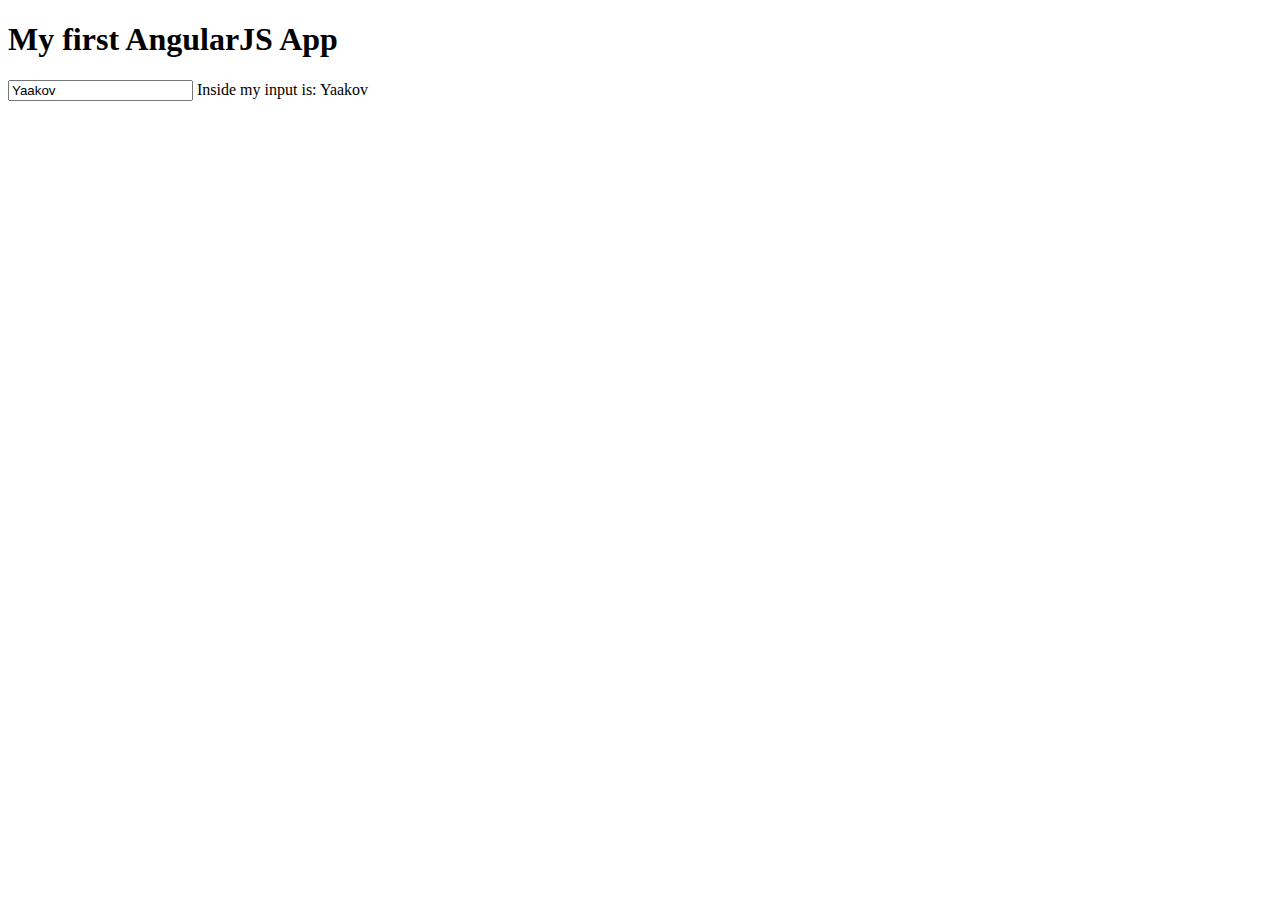
<file: index.html>
<!DOCTYPE html>
<html ng-app="myFirstApp">
  <head>
    <meta charset="utf-8">
    <script src="angular.min.js"></script>
    <script src="app.js"></script>
    <title>My first AngularJS App</title>
  </head>
  <body>
    <h1>My first AngularJS App</h1>
    <div ng-controller="MyFirstController">
        <input type="text" ng-model="name">
        Inside my input is: {{name}}
    </div>
  </body>
</html>
</file>
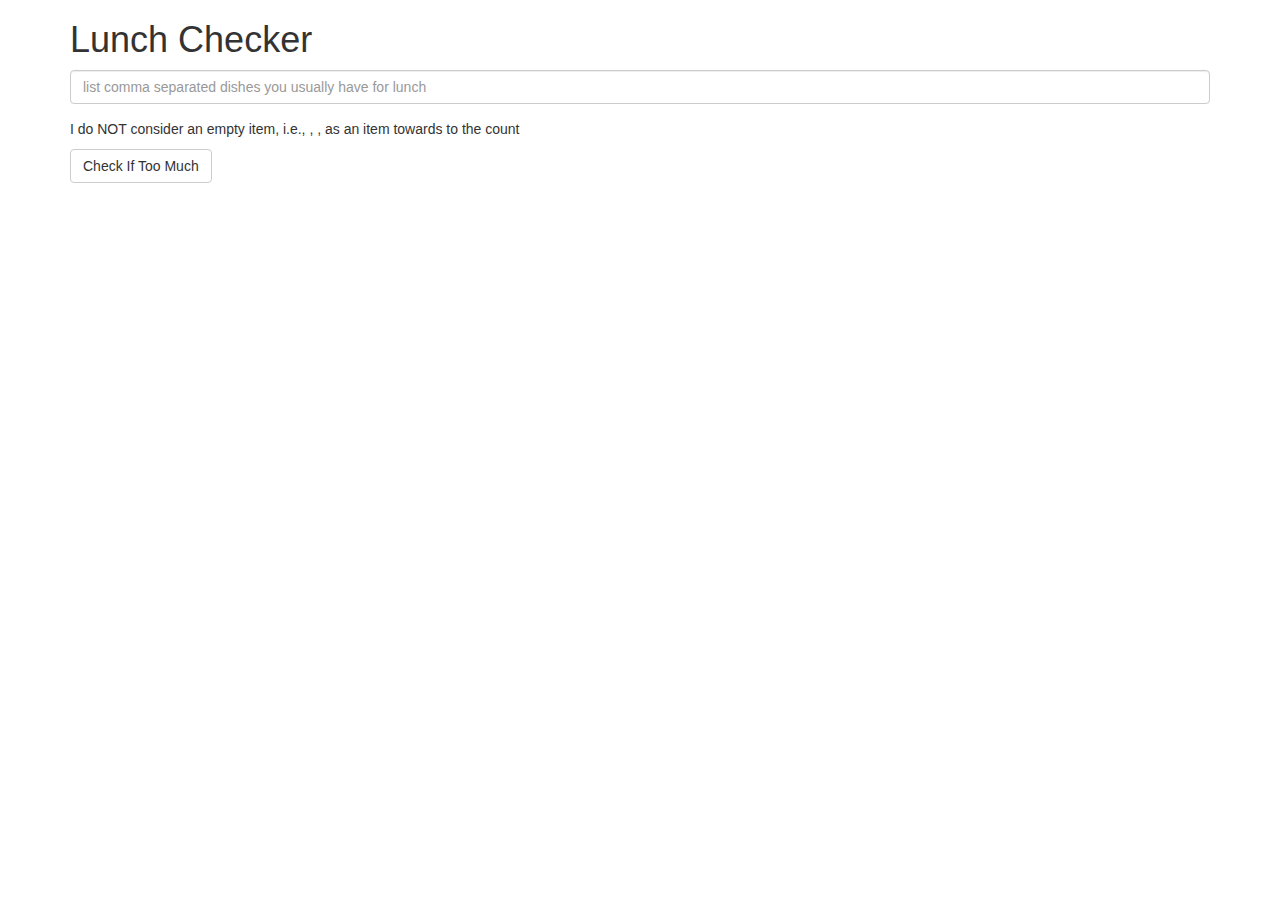
<file: Module1/index.html>
<!doctype html>
<html ng-app="LunchCheck" lang="en">
  <head>
    <meta charset="utf-8">
    <title>Lunch Checker</title>
    <meta name="viewport" content="width=device-width, initial-scale=1">
    <link rel="stylesheet" href="styles/bootstrap.min.css">
    <style>
      .message { font-size: 1.3em; font-weight: bold; }
    </style>
    <script src="angular.min.js"></script>
    <script src="app.js"></script>
  </head>
<body>
   <div class="container" ng-controller="LunchCheckController">
     <h1>Lunch Checker</h1>

         <div class="form-group">
             <input id="lunch-menu" type="text"
             placeholder="list comma separated dishes you usually have for lunch"
             class="form-control" ng-model="lunchText" ng-style="customBorder.border">
         </div>
         <p>I do NOT consider an empty item, i.e., , , as an item towards to the count</p>
         <div class="form-group">
             <button ng-click="countWords()" class="btn btn-default">Check If Too Much</button>
         </div>
         <div class="form-group message" ng-model="messageText" ng-style="customTextcolor.color">
           {{messageText}}
         </div>
   </div>

</body>
</html>
</file>
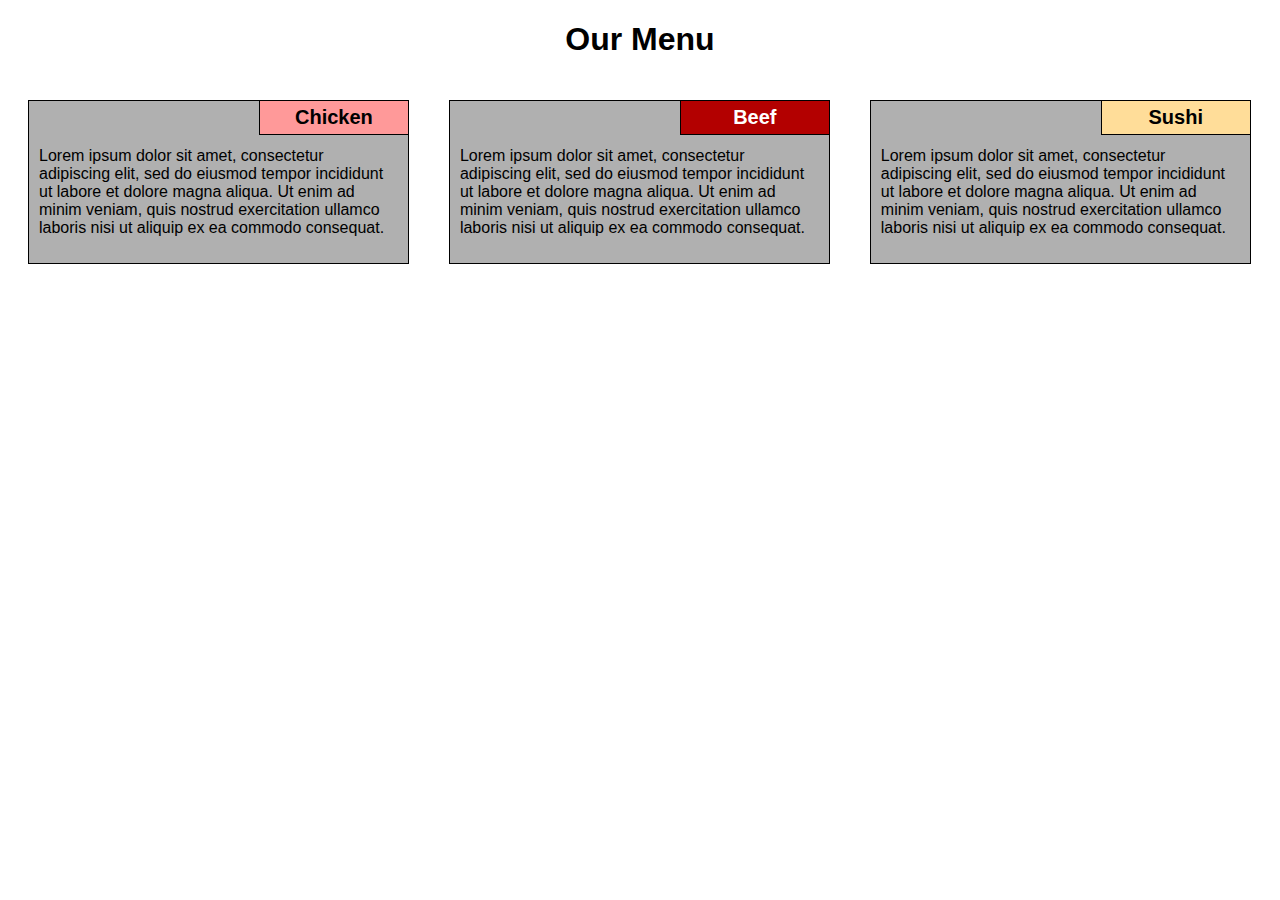
<file: module2-solution/index.html>
<!DOCTYPE html>
<html>
<head>
	<meta charset="utf-8">
	<meta name="viewport" content="width=device-width, initial-scale=1">
	<title>Assignment Solution for Module 2</title>
	<link rel="stylesheet" type="text/css" href="css/style.css">
</head>
<body>
	<h1>Our Menu</h1>
		<div class="row">
			<div class="col-lg-4 col-md-6">
				<div class="section">
					<div class="title title1">Chicken</div>
					<p>Lorem ipsum dolor sit amet, consectetur adipiscing elit, sed do eiusmod tempor incididunt ut labore et dolore magna aliqua. Ut enim ad minim veniam, quis nostrud exercitation ullamco laboris nisi ut aliquip ex ea commodo consequat.</p>
				</div>
				
			</div>
			<div class="col-lg-4 col-md-6">
				<div class="section">
					<div class="title title2">Beef</div>
					<p>Lorem ipsum dolor sit amet, consectetur adipiscing elit, sed do eiusmod tempor incididunt ut labore et dolore magna aliqua. Ut enim ad minim veniam, quis nostrud exercitation ullamco laboris nisi ut aliquip ex ea commodo consequat.</p>
				</div>
				
			</div>
			<div class="col-lg-4 col-md-12">
				<div class="section">
					<div class="title title3">Sushi</div>
					<p>Lorem ipsum dolor sit amet, consectetur adipiscing elit, sed do eiusmod tempor incididunt ut labore et dolore magna aliqua. Ut enim ad minim veniam, quis nostrud exercitation ullamco laboris nisi ut aliquip ex ea commodo consequat.</p>
				</div>
			</div>
		</div>
</body>
</html>
</file>
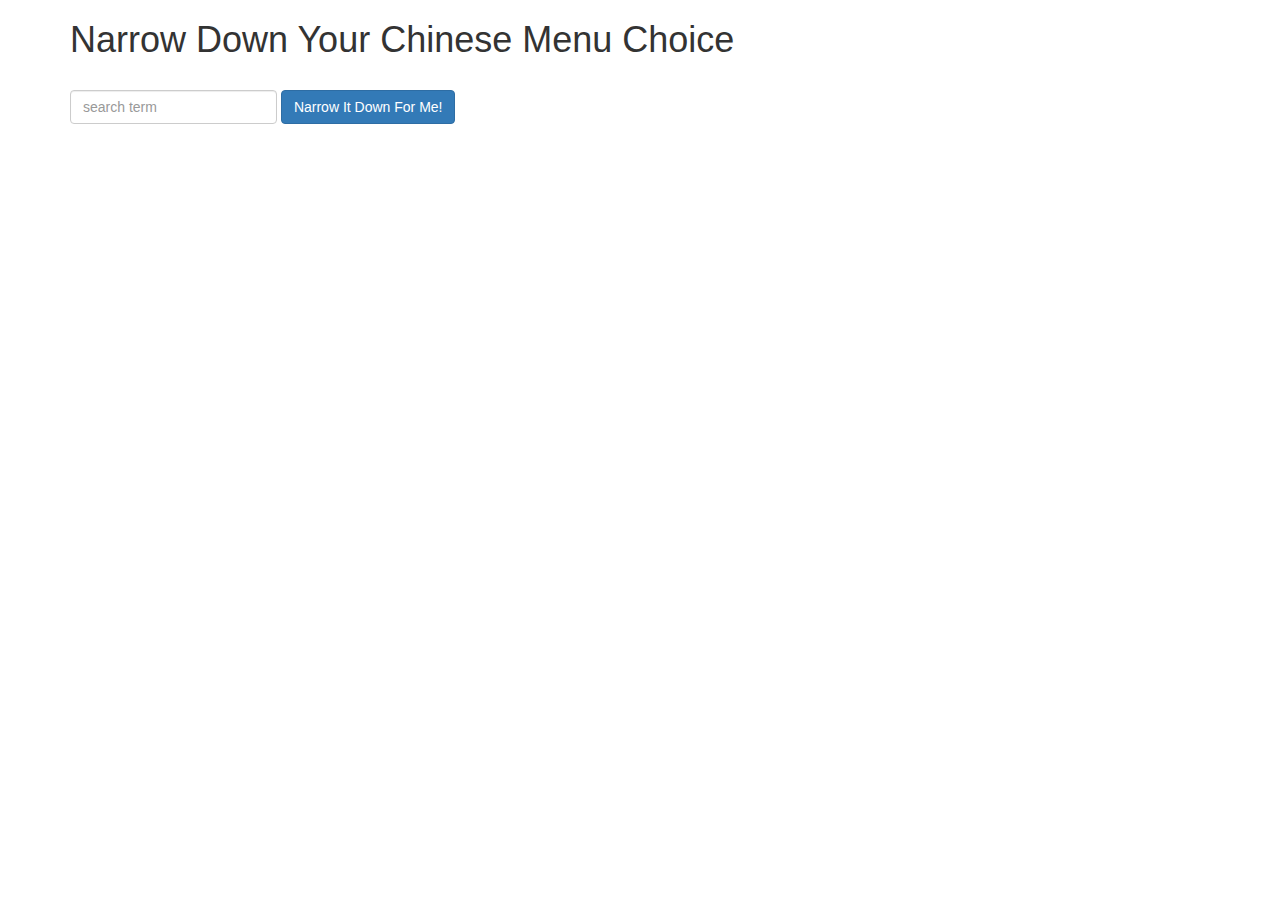
<file: Module3/index.html>
<!doctype html>
<html lang="en" ng-app="NarrowItDownApp">
  <head>
    <title>Narrow Down Your Menu Choice</title>
    <meta name="viewport" content="width=device-width, initial-scale=1">
    <link rel="stylesheet" href="styles/bootstrap.min.css">
    <link rel="stylesheet" href="styles/styles.css">

    <script src="angular.min.js"></script>
    <script src="app.js"></script>
  </head>
<body>
   <div class="container" ng-controller="NarrowItDownController as ctrl">
    <h1>Narrow Down Your Chinese Menu Choice</h1>

  <form class="form-inline">
    <div class="form-group">
      <input type="text" placeholder="search term" class="form-control"
        ng-model="ctrl.searchTerm">
      </div>
      <div class="form-group">

      <button class="btn btn-primary" ng-click="ctrl.narrowIt();">Narrow It Down For Me!</button>
    </div>
  </form>

    <found-items found="ctrl.items" on-remove="ctrl.removeItem(index)"></found-items>
  </div>

</body>
</html>
</file>
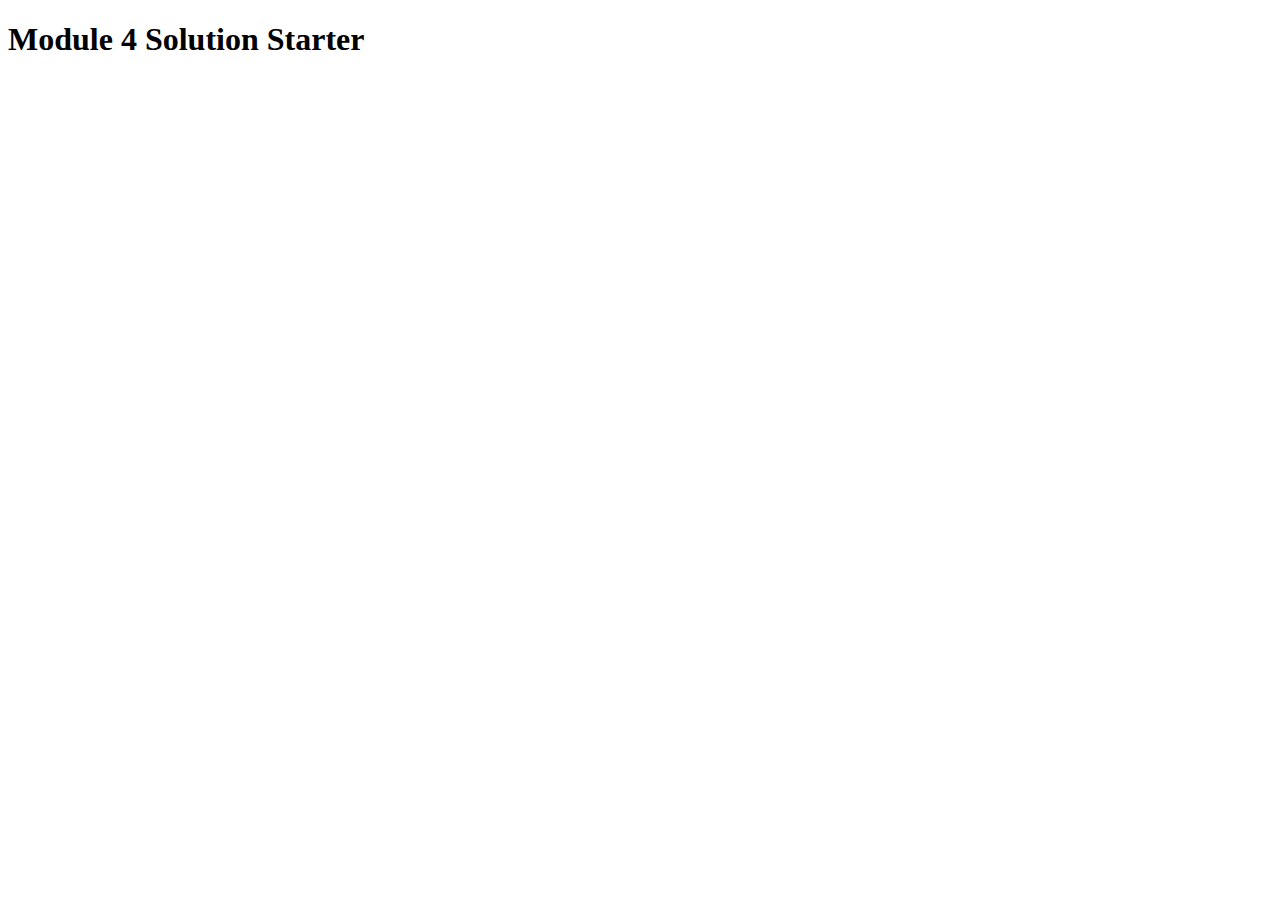
<file: module4/index.html>
<!DOCTYPE html>
<html>
<head>
  <meta charset="utf-8">
  <title>Module 4 Solution Starter</title>
  <script>
    var names = []; // DO NOT REMOVE
  </script>
  <script src="SpeakHello.js"></script>
  <script src="SpeakGoodBye.js"></script>
  <script src="script.js"></script>
</head>
<body>
  <h1>Module 4 Solution Starter</h1>
</body>
</html>
</file>
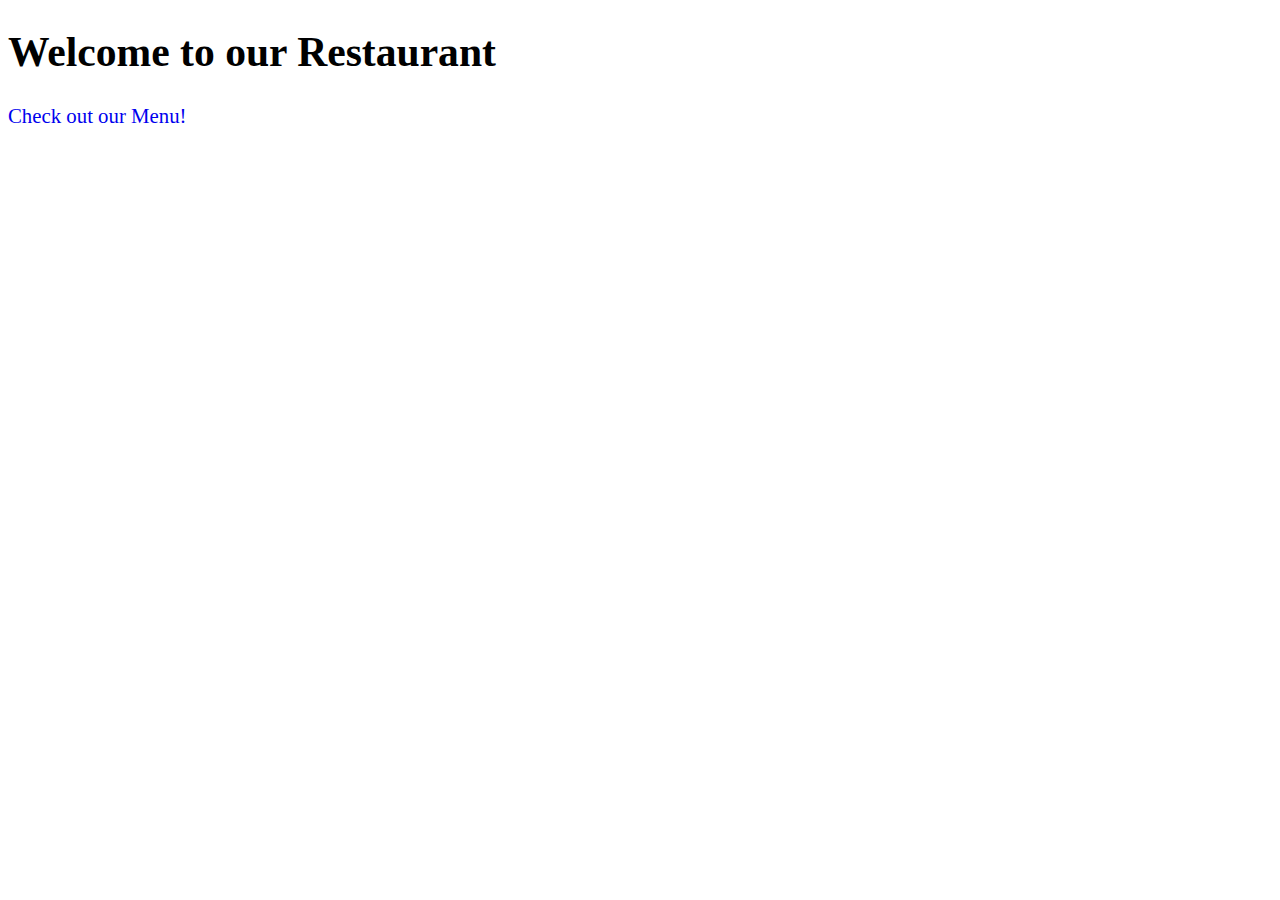
<file: Module4/index.html>
<!DOCTYPE html>
<html ng-app='MenuApp'>
  <head>
    <meta charset="utf-8">
    <link rel="stylesheet" href="css/styles.css">
    <title>Welcome to our Restaurant</title>
  </head>
  <body>
    <h1> Welcome to our Restaurant </h1>

    <ui-view></ui-view>
    <!-- Libraries -->
    <script src="lib/angular.min.js"></script>
    <script src="lib/angular-ui-router.min.js"></script>

    <!-- Modules -->
    <script src="src/menuapp/menuapp.module.js"></script>
    <script src="src/data/data.module.js"></script>

    <script src="src/routes.js"></script>

    <script src="src/menuapp/categories.component.js"></script>
    <script src="src/menuapp/items.component.js"></script>
    <script src="src/menuapp/categories.controller.js"></script>
    <script src="src/menuapp/items.controller.js"></script>

    <script src="src/data/menudata.service.js"></script>

  </body>
</html>
</file>
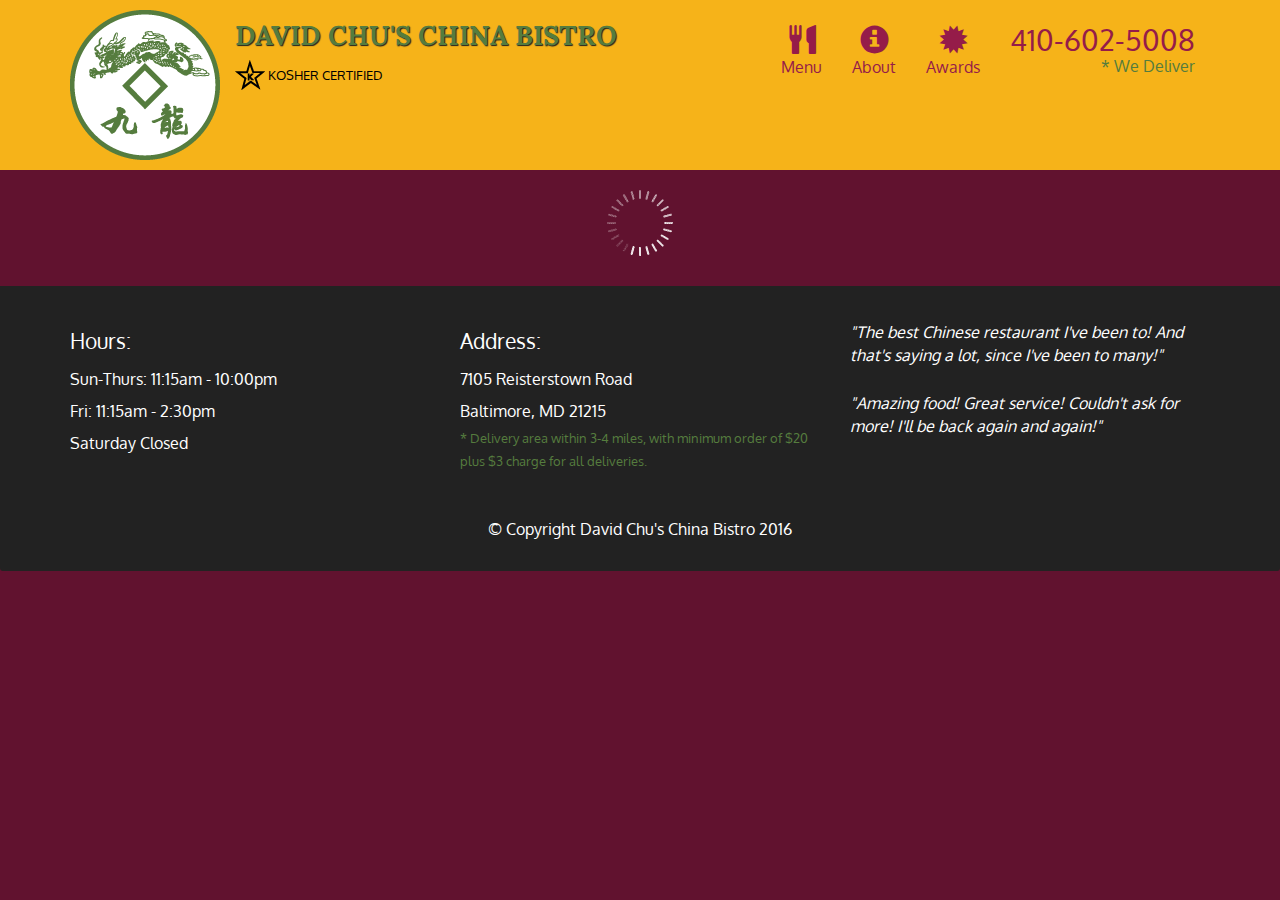
<file: module5/index.html>
<!doctype html>
<html lang="en">
  <head>
    <meta charset="utf-8">
    <meta http-equiv="X-UA-Compatible" content="IE=edge">
    <meta name="viewport" content="width=device-width, initial-scale=1">
    <title>David Chu's China Bistro</title>
    <link rel="stylesheet" href="css/bootstrap.min.css">
    <link rel="stylesheet" href="css/styles.css">
    <link href='https://fonts.googleapis.com/css?family=Oxygen:400,300,700' rel='stylesheet' type='text/css'>
    <link href='https://fonts.googleapis.com/css?family=Lora' rel='stylesheet' type='text/css'>
  </head>
<body>
  <header>
    <nav id="header-nav" class="navbar navbar-default">
      <div class="container">
        <div class="navbar-header">
          <a href="index.html" class="pull-left visible-md visible-lg">
            <div id="logo-img" alt="Logo image"></div>
          </a>

          <div class="navbar-brand">
            <a href="index.html"><h1>David Chu's China Bistro</h1></a>
            <p>
              <img src="images/star-k-logo.png" alt="Kosher certification">
              <span>Kosher Certified</span>
            </p>
          </div>

          <button id="navbarToggle" type="button" class="navbar-toggle collapsed" data-toggle="collapse" data-target="#collapsable-nav" aria-expanded="false">
            <span class="sr-only">Toggle navigation</span>
            <span class="icon-bar"></span>
            <span class="icon-bar"></span>
            <span class="icon-bar"></span>
          </button>
        </div>
        
        <div id="collapsable-nav" class="collapse navbar-collapse">
           <ul id="nav-list" class="nav navbar-nav navbar-right">
            <li id="navHomeButton" class="visible-xs active">
              <a href="index.html">
                <span class="glyphicon glyphicon-home"></span> Home</a>
            </li>
            <li id="navMenuButton">
              <a href="#" onclick="$dc.loadMenuCategories();">
                <span class="glyphicon glyphicon-cutlery"></span><br class="hidden-xs"> Menu</a>
            </li>
            <li>
              <a href="#">
                <span class="glyphicon glyphicon-info-sign"></span><br class="hidden-xs"> About</a>
            </li>
            <li>
              <a href="#">
                <span class="glyphicon glyphicon-certificate"></span><br class="hidden-xs"> Awards</a>
            </li>
            <li id="phone" class="hidden-xs">
              <a href="tel:410-602-5008">
                <span>410-602-5008</span></a><div>* We Deliver</div>
            </li>
          </ul><!-- #nav-list -->
        </div><!-- .collapse .navbar-collapse -->
      </div><!-- .container -->
    </nav><!-- #header-nav -->
  </header>

  <div id="call-btn" class="visible-xs">
    <a class="btn" href="tel:410-602-5008">
    <span class="glyphicon glyphicon-earphone"></span>
    410-602-5008
    </a>
  </div>
  <div id="xs-deliver" class="text-center visible-xs">* We Deliver</div>

  <div id="main-content" class="container"></div>

  <footer class="panel-footer">
    <div class="container">
      <div class="row">
        <section id="hours" class="col-sm-4">
          <span>Hours:</span><br>
          Sun-Thurs: 11:15am - 10:00pm<br>
          Fri: 11:15am - 2:30pm<br>
          Saturday Closed
          <hr class="visible-xs">
        </section>
        <section id="address" class="col-sm-4">
          <span>Address:</span><br>
          7105 Reisterstown Road<br>
          Baltimore, MD 21215
          <p>* Delivery area within 3-4 miles, with minimum order of $20 plus $3 charge for all deliveries.</p>
          <hr class="visible-xs">
        </section>
        <section id="testimonials" class="col-sm-4">
          <p>"The best Chinese restaurant I've been to! And that's saying a lot, since I've been to many!"</p>
          <p>"Amazing food! Great service! Couldn't ask for more! I'll be back again and again!"</p>
        </section>
      </div>
      <div class="text-center">&copy; Copyright David Chu's China Bistro 2016</div>
    </div>
  </footer>

  <!-- jQuery (Bootstrap JS plugins depend on it) -->
  <script src="js/jquery-2.1.4.min.js"></script>
  <script src="js/bootstrap.min.js"></script>
  <script src="js/ajax-utils.js"></script>
  <script src="js/script.js"></script>
</body>
</html>
</file>
<file: module2-solution/css/style.css>
* {
	box-sizing: border-box;
}

body {
	font-family: Arial, Helvetica, sans-serif;
}

h1 {
	text-align: center;
	margin-top: 50px
	margin-bottom: 50px;

}

.row {
	width: 100%;
}

@media (min-width: 992px) {
	.col-lg-4 {
		float: left;
		width: 33.3%;
	}
}

@media (min-width: 768px) and (max-width: 991px) {
	.col-md-6, .col-md-12 {
		float: left;
	}
	.col-md-6 {
		width: 50%;
	}
	.col-md-12 {
		width: 100%;
	}
}

.row > div {
	padding: 20px;
}


.section {
	background-color: #b0b0b0;
	height: auto;
	position: relative;
	overflow: hidden;
	border: 1px solid black;
}

.title {
	width: 150px;
    padding: 5px;
    position: absolute;
    right: -1px;
    top: -1px;
    text-align: center;
    border: 1px solid black;
    font-size: 1.25em;
    font-weight: bold;
}

p {
	float: left;
	padding: 30px 10px 10px 10px;
}

.title1 {
    background-color: #ff9999;   
}

.title2 {
    background-color: #b30000;
    color: white;
}

.title3 {
    background-color: #ffdd99;
}
</file>
<file: Module3/styles/styles.css>
h1 {
  margin-bottom: 30px;
}
input[type="text"] {
  width: 200px;
  float: left;
}
.narrow-button {
  float: left;
  margin-left: 10px;
}
.loader {
  display: none;
  margin-left: 5px;
  font-size: 10px;
  float: left;
  border-top: 1.1em solid rgba(147, 147, 147, 0.2);
  border-right: 1.1em solid rgba(147, 147, 147, 0.2);
  border-bottom: 1.1em solid rgba(147, 147, 147, 0.2);
  border-left: 1.1em solid #676767;
  -webkit-transform: translateZ(0);
  -ms-transform: translateZ(0);
  transform: translateZ(0);
  -webkit-animation: load8 1.1s infinite linear;
  animation: load8 1.1s infinite linear;
}
.loader,
.loader:after {
  border-radius: 50%;
  width: 3em;
  height: 3em;
}
@-webkit-keyframes load8 {
  0% {
    -webkit-transform: rotate(0deg);
    transform: rotate(0deg);
  }
  100% {
    -webkit-transform: rotate(360deg);
    transform: rotate(360deg);
  }
}
@keyframes load8 {
  0% {
    -webkit-transform: rotate(0deg);
    transform: rotate(0deg);
  }
  100% {
    -webkit-transform: rotate(360deg);
    transform: rotate(360deg);
  }
}
</file>
<file: Module4/css/styles.css>
body {
  font-size: 1.3em;
}

div.tabs > a, div.tabs > button {
  margin-right: 10px;
  font-size: 1.2em;
}

a {
  text-decoration: none;
}

div.tabs {
  margin-bottom: 10px;
}

.activeTab {
  font-weight: bold;
}
</file>
<file: module5/css/styles.css>
body {
  font-size: 16px;
  color: #fff;
  background-color: #61122f;
  font-family: 'Oxygen', sans-serif;
}

/** HEADER **/
#header-nav {
  background-color: #f6b319;
  border-radius: 0;
  border: 0;
}

#logo-img {
  background: url('../images/restaurant-logo_large.png') no-repeat;
  width: 150px;
  height: 150px;
  margin: 10px 15px 10px 0;
}

.navbar-brand {
  padding-top: 25px;
}
.navbar-brand h1 { /* Restaurant name */
  font-family: 'Lora', serif;
  color: #557c3e;
  font-size: 1.5em;
  text-transform: uppercase;
  font-weight: bold;
  text-shadow: 1px 1px 1px #222;
  margin-top: 0;
  margin-bottom: 0;
  line-height: .75;
}
.navbar-brand a:hover, .navbar-brand a:focus {
  text-decoration: none;
}
.navbar-brand p { /* Kosher cert */
  color: #000;
  text-transform: uppercase;
  font-size: .7em;
  margin-top: 15px;
}
.navbar-brand p span { /* Star-K */
  vertical-align: middle;
}

#nav-list {
  margin-top: 10px;
}
#nav-list a {
  color: #951C49;
  text-align: center;
}
#nav-list a:hover {
  background: #E7E7E7;
}
#nav-list a span {
  font-size: 1.8em;
}

#phone {
  margin-top: 5px;
}
#phone a { /* Phone number */
  text-align: right;
  padding-bottom: 0;
}
#phone div { /* We Deliver */
  color: #557c3e;
  text-align: right;
  padding-right: 15px;
}

.navbar-header button.navbar-toggle, .navbar-header .icon-bar {
  border: 1px solid #61122f;
}
.navbar-header button.navbar-toggle {
  clear: both;
  margin-top: -30px;
}
/* END HEADER */

/* FOOTER */
.panel-footer {
  margin-top: 30px;
  padding-top: 35px;
  padding-bottom: 30px;
  background-color: #222;
  border-top: 0;
}
.panel-footer div.row {
  margin-bottom: 35px;
}
#hours, #address {
  line-height: 2;
}
#hours > span, #address > span {
  font-size: 1.3em;
}
#address p {
  color: #557c3e;
  font-size: .8em;
  line-height: 1.8;
}
#testimonials {
  font-style: italic;
}
#testimonials p:nth-child(2) {
  margin-top: 25px;
}
/* END FOOTER */



/* HOME PAGE */
.container .jumbotron {
  box-shadow: 0 0 50px #3F0C1F;
  border: 2px solid #3F0C1F;
}

#menu-tile, #specials-tile, #map-tile {
  height: 250px;
  width: 100%;
  margin-bottom: 15px;
  position: relative;
  border: 2px solid #3F0C1F;
  overflow: hidden;
}
#menu-tile:hover, #specials-tile:hover, #map-tile:hover {
  box-shadow: 0 1px 5px 1px #cccccc;
}
#menu-tile {
  background: url('../images/menu-tile.jpg') no-repeat;
  background-position: center;
}
#specials-tile {
  background: url('../images/specials-tile.jpg') no-repeat;
  background-position: center;
}
#menu-tile span, #specials-tile span, #map-tile span {
  position: absolute;
  bottom: 0;
  right: 0;
  width: 100%;
  text-align: center;
  font-size: 1.6em;
  text-transform: uppercase;
  background-color: #000;
  color: #fff;
  opacity: .8;
}
/* END HOME PAGE */

/* MENU CATEGORIES PAGE */
.category-tile { 
  position: relative;
  border: 2px solid #3F0C1F;
  overflow: hidden;
  width: 200px;
  height: 200px;
  margin: 0 auto 15px;
}
.category-tile span {
  position: absolute;
  bottom: 0;
  right: 0;
  width: 100%;
  text-align: center;
  font-size: 1.2em;
  text-transform: uppercase;
  background-color: #000;
  color: #fff;
  opacity: .8;
}
.category-tile:hover {
  box-shadow: 0 1px 5px 1px #cccccc;
}

#menu-categories-title + div {
  margin-bottom: 50px;
}
/* END MENU CATEGORIES PAGE */

/* SINGLE CATEGORY PAGE */
.menu-item-tile {
  margin-bottom: 25px;
}
.menu-item-tile hr {
  width: 80%;
}
.menu-item-tile .menu-item-price {
  font-size: 1.1em;
  text-align: right;
  margin-top: -15px;
  margin-right: -15px;
}
.menu-item-tile .menu-item-price span {
  font-size: .6em;
}
.menu-item-photo {
  position: relative;
  border: 2px solid #3F0C1F; 
  overflow: hidden;
  padding: 0;
  margin-right: -15px;
  margin-left: auto;
  margin-bottom: 20px;
  max-width: 250px;
}
.menu-item-photo div {
  position: absolute;
  bottom: 0;
  right: 0;
  width: 80px;
  background-color: #557c3e;
  text-align: center;
}
.menu-item-description {
  padding-right: 30px;
}
h3.menu-item-title {
  margin: 0 0 10px;
}
.menu-item-details {
  font-size: .9em;
  font-style: italic;
}
/* END SINGLE CATEGORY PAGE */


/********** Large devices only **********/
@media (min-width: 1200px) {
  .container .jumbotron {
    background: url('../images/jumbotron_1200.jpg') no-repeat;
    height: 675px;
  }
}

/********** Medium devices only **********/
@media (min-width: 992px) and (max-width: 1199px) {
  /* Header */
  #logo-img {
    background: url('../images/restaurant-logo_medium.png') no-repeat;
    width: 100px;
    height: 100px;
    margin: 5px 5px 5px 0;
  }
  /* End Header */

  /* Home Page */
  .container .jumbotron {
    background: url('../images/jumbotron_992.jpg') no-repeat;
    height: 558px;
  }
  /* End Home Page */
}

/********** Small devices only **********/
@media (min-width: 768px) and (max-width: 991px) {
  /* Home Page */
  .container .jumbotron {
    background: url('../images/jumbotron_768.jpg') no-repeat;
    height: 432px;
  }
  /* End Home Page */
}

/********** Extra small devices only **********/
@media (max-width: 767px) {
  /* Header */
  .navbar-brand {
    padding-top: 10px;
    height: 80px;
  }
  .navbar-brand h1 { /* Restaurant name */
    padding-top: 10px;
    font-size: 5vw; /* 1vw = 1% of viewport width */
  }
  .navbar-brand p { /* Kosher cert */
    font-size: .6em;
    margin-top: 12px;
  }
  .navbar-brand p img { /* Star-K */
    height: 20px;
  }

  #collapsable-nav a { /* Collapsed nav menu text */
    font-size: 1.2em;
  }
  #collapsable-nav a span { /* Collapsed nav menu glyph */
    font-size: 1em;
    margin-right: 5px;
  }

  #call-btn > a {
    font-size: 1.5em;
    display: block;
    margin: 0 20px;
    padding: 10px;
    border: 2px solid #fff;
    background-color: #f6b319;
    color: #951c49;
  }
  #xs-deliver {
    margin-top: 5px;
    font-size: .7em;
    letter-spacing: .1em;
    text-transform: uppercase;
  }
  /* End Header */

  /* Footer */
  .panel-footer section {
    margin-bottom: 30px;
    text-align: center;
  }
  .panel-footer section:nth-child(3) {
    margin-bottom: 0; /* margin already exists on the whole row */
  }
  .panel-footer section hr {
    width: 50%;
  }
  /* End Footer */

  /* Home Page */
  .container .jumbotron {
    margin-top: 30px;
    padding: 0;
  }
  #menu-tile, #specials-tile {
    width: 360px;
    margin: 0 auto 15px;
  }

  .menu-item-photo {
    margin-right: auto;
  }
  .menu-item-tile .menu-item-price {
    text-align: center;
  }
  .menu-item-description {
    text-align: center;;
  }
}


/********** Super extra small devices Only :-) (e.g., iPhone 4) **********/
@media (max-width: 479px) {
  /* Header */
  .navbar-brand h1 { /* Restaurant name */
    padding-top: 5px;
    font-size: 6vw;
  }
  /* End Header */
  
  /* Home page */
  #menu-tile, #specials-tile {
    width: 280px;
    margin: 0 auto 15px;
  }

  .col-xxs-12 {
    position: relative;
    min-height: 1px;
    padding-right: 15px;
    padding-left: 15px;
    float: left;
    width: 100%;
  }
}
</file>
